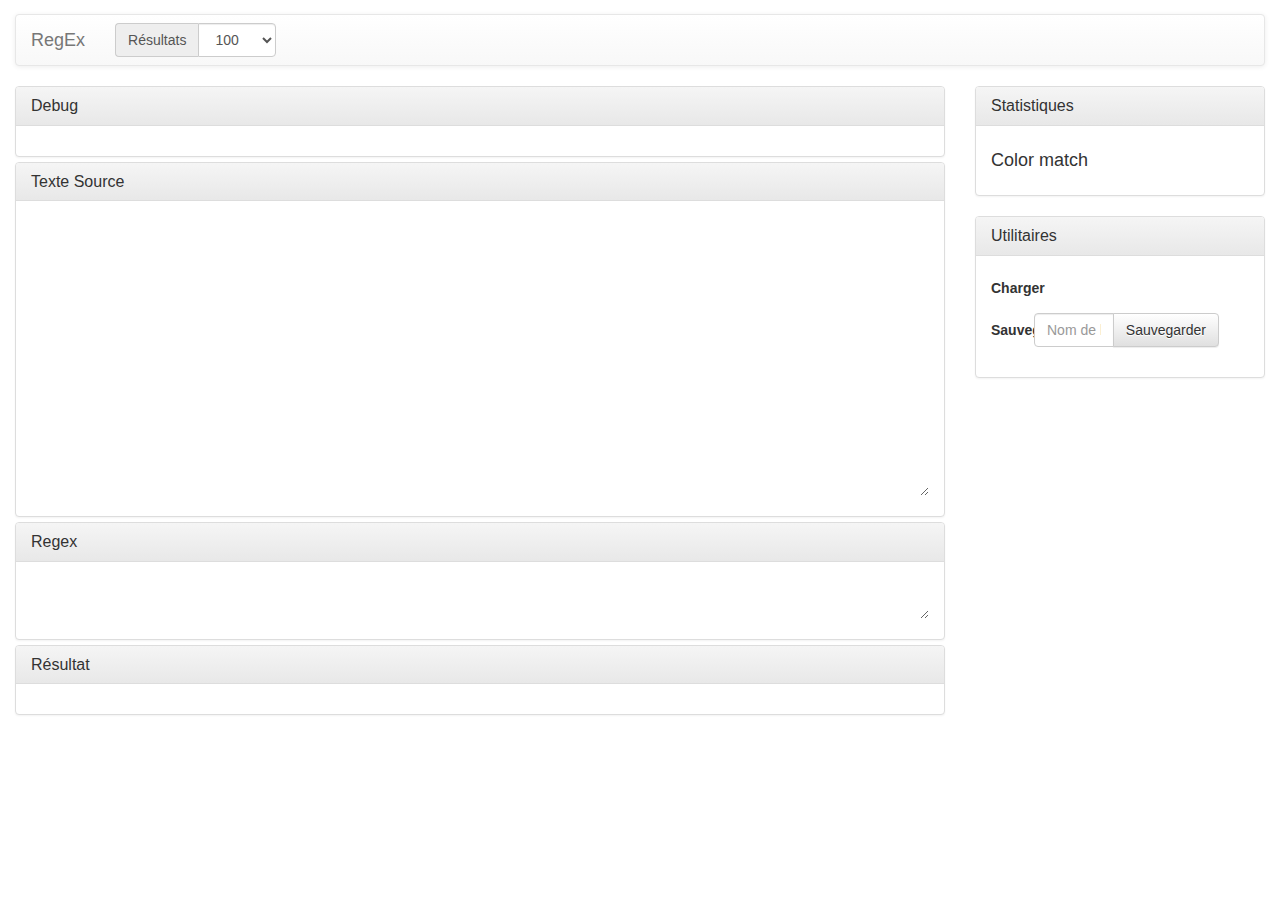
<file: index.html>
<!DOCTYPE html>
<html lang="en">
	<head>
		<meta charset="utf-8">
		<title>RegEx</title>
		<link rel="stylesheet" href="css/bootstrap.min.css">
		<link rel="stylesheet" href="css/bootstrap-theme.min.css">
		<link rel="stylesheet" href="css/style.css">
		<script src="js/jquery-3.2.1.min.js"></script>
		<script src="js/bootstrap.min.js"></script>
	</head>
	<body>
	
		<div class="col-md-12">
			<nav class="navbar navbar-default">
				<div class="container-fluid">
					<div class="navbar-header">
						<span class="navbar-brand">RegEx</span>
					</div>
					<form class="navbar-form navbar-left">
						<div class="form-group">
							<div class="input-group">
								<div class="input-group-addon">Résultats</div>
								<select id="nbRes" class="form-control">
									<option value="10">10</option>
									<option value="50">50</option>
									<option value="100" selected>100</option>
									<option value="100">200</option>
									<option value="100">500</option>
									<option value="100">1000</option>
								</select>
							</div>
						</div>
					</form>
				</div>
			</nav>
		</div>

		<div class="col-md-9">
			<div class="panel-group">
				<div class="panel panel-default">
					<div class="panel-heading">
						<h3 class="panel-title">
							<a data-toggle="collapse" href="#collapse0">
								Debug
							</a>
						</h3>
					</div>
					<div id="collapse0" class="panel-collapse collapse in">
						<div class="panel-body">
							<div id="debug"></div>
						</div>
					</div>
				</div>
				<div class="panel panel-default">
					<div class="panel-heading">
						<h3 class="panel-title">
							<a data-toggle="collapse" href="#collapse1">
								Texte Source
							</a>
						</h3>
					</div>
					<div id="collapse1" class="panel-collapse collapse in">
						<div class="panel-body">
							<textarea id="texteSource"></textarea>
						</div>
					</div>
				</div>
				<div class="panel panel-default">
					<div class="panel-heading">
						<h3 class="panel-title">
							<a data-toggle="collapse" href="#collapse2">
								Regex
							</a>
						</h3>
					</div>
					<div id="collapse2" class="panel-collapse collapse in">
						<div class="panel-body">
							<textarea id="regex"></textarea>
						</div>
					</div>
				</div>
				<div class="panel panel-default">
					<div class="panel-heading">
						<h3 class="panel-title">
							<a data-toggle="collapse" href="#collapse3">
								Résultat
							</a>
						</h3>
					</div>
					<div id="collapse3" class="panel-collapse collapse in">
						<div class="panel-body">
							<div id="result"></div>
						</div>
					</div>
				</div>
			</div>
		</div>
		<div class="col-md-3">
			<div class="panel panel-default">
				<div class="panel-heading">
					<h3 class="panel-title">
						<a data-toggle="collapse" href="#collapse4">
							Statistiques
						</a>
					</h3>
				</div>
				<div id="collapse4" class="panel-collapse collapse in">
					<div class="panel-body">
						<h4>Color match</h4>
						<div id="statColorMatch"></div>
					</div>
				</div>
			</div>
			<div class="panel panel-default">
				<div class="panel-heading">
					<h3 class="panel-title">
						<a data-toggle="collapse" href="#collapse5">
							Utilitaires
						</a>
					</h3>
				</div>
				<div id="collapse5" class="panel-collapse collapse in">
					<div class="panel-body">
						<div class="form-horizontal">
							<div class="form-group">
								<label class="control-label col-sm-2" for="email">Charger</label>
								<div class="col-sm-10" id="load">
								</div>
							</div>
						</div>
						<div class="form-horizontal">
							<div class="form-group">
								<label class="control-label col-sm-2" for="email">Sauvegarder</label>
								<div class="col-sm-10">
									<div class="input-group">
										<input type="text" class="form-control" placeholder="Nom de la sauvegarde" id="saveName">
										<span class="input-group-btn">
											<button class="btn btn-default" type="button" onclick="save()">Sauvegarder</button>
										</span>
									</div>
								</div>
							</div>
						</div>
					</div>
				</div>
			</div>
		</div>
		
	</body>
	
	<script>
		
		// Load old values
		document.getElementById("texteSource").innerHTML = localStorage.getItem("texteSource");
		document.getElementById("regex").innerHTML = localStorage.getItem("regex");
		
		// Initialisation de la sauvegarde
		var initSauvegardes = localStorage.getItem("sauvegardes");
		if(initSauvegardes == '') {
			sauvegardes = initSauvegardes;
		} else {
			sauvegardes = JSON.parse(initSauvegardes);
		}
		
		//localStorage.setItem("sauvegardes", '');
		
		function escapeHtml(unsafe) {
			return unsafe
				.replace(/&/g, "&amp;")
				.replace(/</g, "&lt;")
				.replace(/>/g, "&gt;")
				.replace(/"/g, "&quot;")
				.replace(/'/g, "&#039;")
				.replace(/\n/g, "<br>");
		}
		
		function onlyUnique(value, index, self) { 
			return self.indexOf(value) === index;
		}
		
		function save() {
		
			// Chargement des données saisies
			sauvegardes = localStorage.getItem("sauvegardes");
			var nom = document.getElementById("saveName");
			var regex = document.getElementById("regex");
			var json = { "nom":nom.value, "regex":regex.value };
			
			if(sauvegardes == '') {
				// Créer la structure JSON
				sauvegardes = new Array();
				sauvegardes.push(json);
			} else {
				// Peupler la structure JSON
				sauvegardes = JSON.parse(sauvegardes)
				sauvegardes.push(json);
			}
			
			// Sauvegarde
			localStorage.setItem("sauvegardes", JSON.stringify(sauvegardes));

			// Flush de la saisie
			nom.value = '';
			return true;
		}
		
		function displayLoad() {
			var toShow = '';
			for(var i in sauvegardes) {
				toShow = toShow + 
				'<div class="btn-group">'+
					'<button class="btn btn-default" onclick="load(this.title)" type="button" title="'+sauvegardes[i].regex+'">'+sauvegardes[i].nom+'</button>'+						
					'<button class="btn btn-default deleteLoad" type="button" onclick="remove(this.title)" title="'+i+'">X</button>'+
				'</div> ';
			}
			
			// S'il n'y a rien à afficher
			if(i === undefined) {
				toShow = '<p class="btn"><em>Aucune sauvegarde</em></p>';
			}
			
			document.getElementById("load").innerHTML = toShow;
			return true;
		}
		
		function load(title) {
			document.getElementById("regex").value = title;
			return true;
		}
		
		function remove(id) {
			sauvegardes.splice(id, 1);
			localStorage.setItem("sauvegardes", JSON.stringify(sauvegardes));
			return true;
		}
	
		setInterval(maj, 2000);
		
		function maj() {
			if(document.getElementById("regex").value != '') {
			
				var debug = document.getElementById("debug");

				var nbRes = parseInt(document.getElementById("nbRes").value);
				var reg = new RegExp(escapeHtml(document.getElementById("regex").value), "g");
				var source = escapeHtml(document.getElementById("texteSource").value);
				var matchRaw = source.match(reg);
				var texteSortie = document.getElementById("result");
				var sortie;
				var statColorMatch = [];
				var statCountMatch = [];

				localStorage.setItem("texteSource", document.getElementById("texteSource").value);
				localStorage.setItem("regex", document.getElementById("regex").value);

				// Distinct
				if(matchRaw != null) {
					match = matchRaw.filter(onlyUnique);
				} else {
					match = matchRaw;
				}
				sortie = source;
				
				// Generate different color
				var tabCouleur = ['#FEA3A3','#FEA3F5','#A3A6FE','#A3F2FE','#A3FEA9','#F8FEA3','#FED3D3','#FDD3FE','#DAD3FE','#D3FAFE','#D3FED6','#FEFED3'];
				var nbCouleur = tabCouleur.length;
				var indiceCouleur = 0;
				
				// RegEx
				for(var i in match) {
					if(i < nbRes) {
						var regFind = new RegExp(match[i], 'g');
						sortie = sortie.replace(regFind, "<span style='background-color:"+tabCouleur[indiceCouleur]+";'>"+match[i]+"</span>");
						
						// Stats
						statColorMatch.push("<span style='background-color:"+tabCouleur[indiceCouleur]+";'>"+match[i]+"</span>")
						
						// Changement de couleur
						indiceCouleur++;
						if(indiceCouleur == nbCouleur) {
							// Remise à zéro de l'indice de couleur
							indiceCouleur = 0;
						}
						
					} else {
						break;
					}
				}

				// Maj sortie
				if(matchRaw != null) {
					texteSortie.innerHTML = sortie;
				} else {
					texteSortie.innerHTML = '';
				}
				
				debug.innerHTML = matchRaw + '<hr>' + match;

				// Maj stats
				
				for(var i in match) {
					statCountMatch[i] = 0;
					for(var j in matchRaw) {
						if(match[i] === matchRaw[j]) {
							statCountMatch[i]++;
						}
					}
				}
				debug.innerHTML = debug.innerHTML + '<hr>' + statCountMatch;
				
				document.getElementById("statColorMatch").innerHTML = '';
				for(var i in statColorMatch) {
					document.getElementById("statColorMatch").innerHTML = document.getElementById("statColorMatch").innerHTML + statCountMatch[i] + ' ' + statColorMatch[i] + '<br>';
				}
				
				// Maj load
				displayLoad();
			}
			return true;
		}
	</script>
</html>
</file>
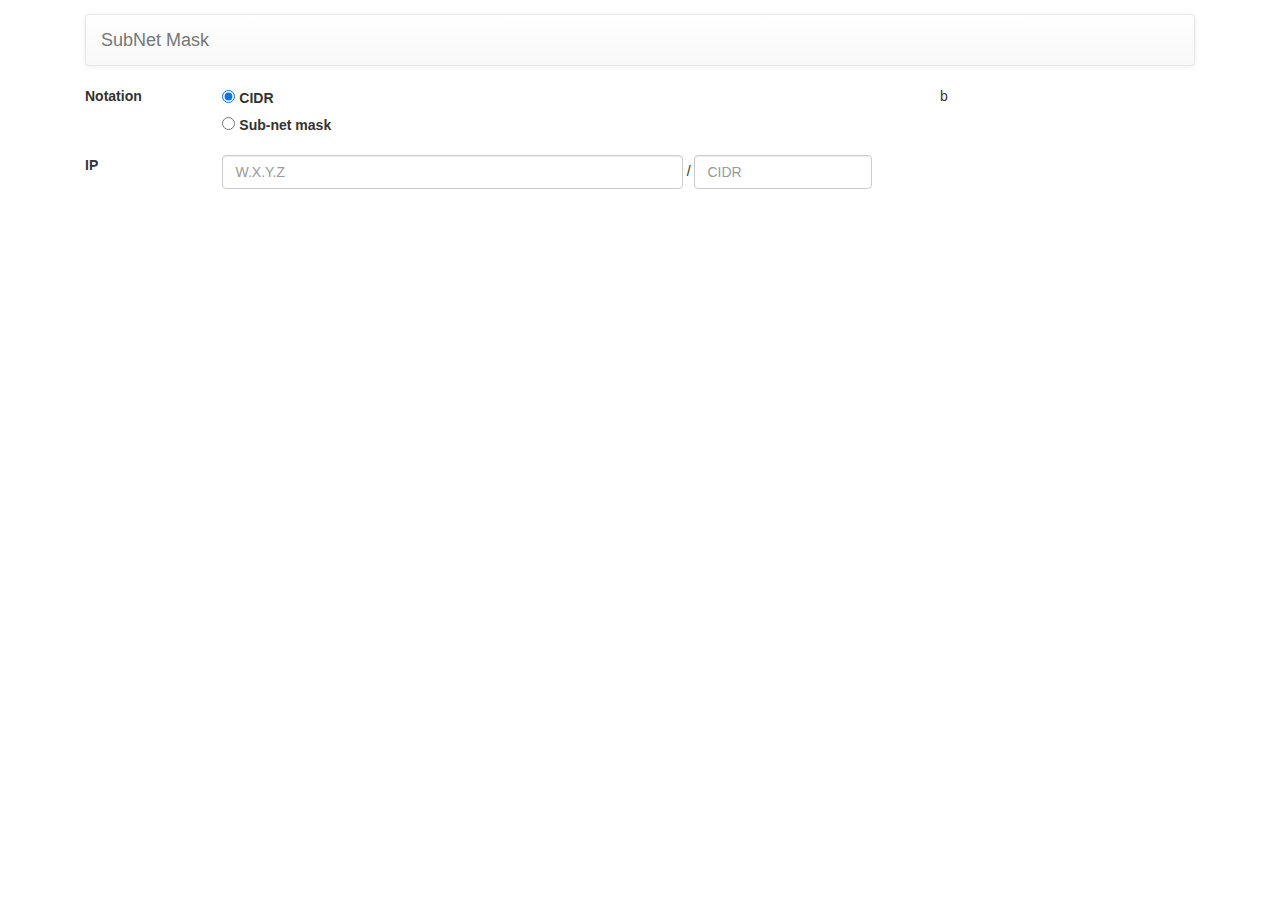
<file: submask.html>
<!DOCTYPE html>
<html lang="en">
	<head>
		<meta charset="utf-8">
		<title>SubNet Mask</title>
		<link rel="stylesheet" href="css/bootstrap.min.css">
		<link rel="stylesheet" href="css/bootstrap-theme.min.css">
		<link rel="stylesheet" href="css/style.css">
		<script src="js/jquery-3.2.1.min.js"></script>
		<script src="js/bootstrap.min.js"></script>
	</head>
	<body>
		<div class="container">
			<div class="col-md-12">
				<nav class="navbar navbar-default">
					<div class="container-fluid">
						<div class="navbar-header">
							<span class="navbar-brand">SubNet Mask</span>
						</div>
					</div>
				</nav>
			</div>
			
			<div class="col-md-9 col-sm-12">
			
				<div class="form-group row">
					<label class="col-sm-2">
						Notation
					</label>
					<div class="col-sm-10">
						<div class="form-check">
							<label class="form-check-label">
								<input class="form-check-input" type="radio" name="notation" id="notationCIDR" value="cidr" checked>
								CIDR
							</label>
						</div>
						<div class="form-check">
							<label class="form-check-label">
								<input class="form-check-input" type="radio" name="notation" id="notationMask" value="mask">
								Sub-net mask
							</label>
						</div>
					</div>
				</div>
				
				
				
				<div class="form-group row">
					<label for="ip" class="col-sm-2 col-form-label">
						IP
					</label>
					<div class="col-sm-10">
						<div class="form-inline">
							<div class="form-group">
								<input type="text" class="form-control ip" id="ip" placeholder="W.X.Y.Z">
								<span id="slashIpCidr">/</span>
								<input type="text" class="form-control cidr" id="cidr" placeholder="CIDR"> 
							</div>  
						</div>
					</div>
				</div>
				
			</div>
			<div class="col-md-3 col-sm-12">
				b
			</div>
		</div>
	</body>
</html>
</file>
<file: css/style.css>
html, body {
	width: 100%;
	min-height: 100%;
}

body {
	padding-top: 1em;
}

textarea {
	width: 100%;
	border: none;
	padding: 10px;
}

#texteSource {
	height: 20em;
}

#regex {
	height: 3em;
}

.deleteLoad {
	background: linear-gradient(to bottom, #FFD7D7 0, #E6B8B8 100%);
}

.deleteLoad:hover {
	background: #E6B8B8;
}

#ip {
	width: 70%;
}

#slashIpCidr {
	width: 3%;
}

#cidr {
	width: 27%;
}

.form-group {
	width: 100%;
}
</file>
